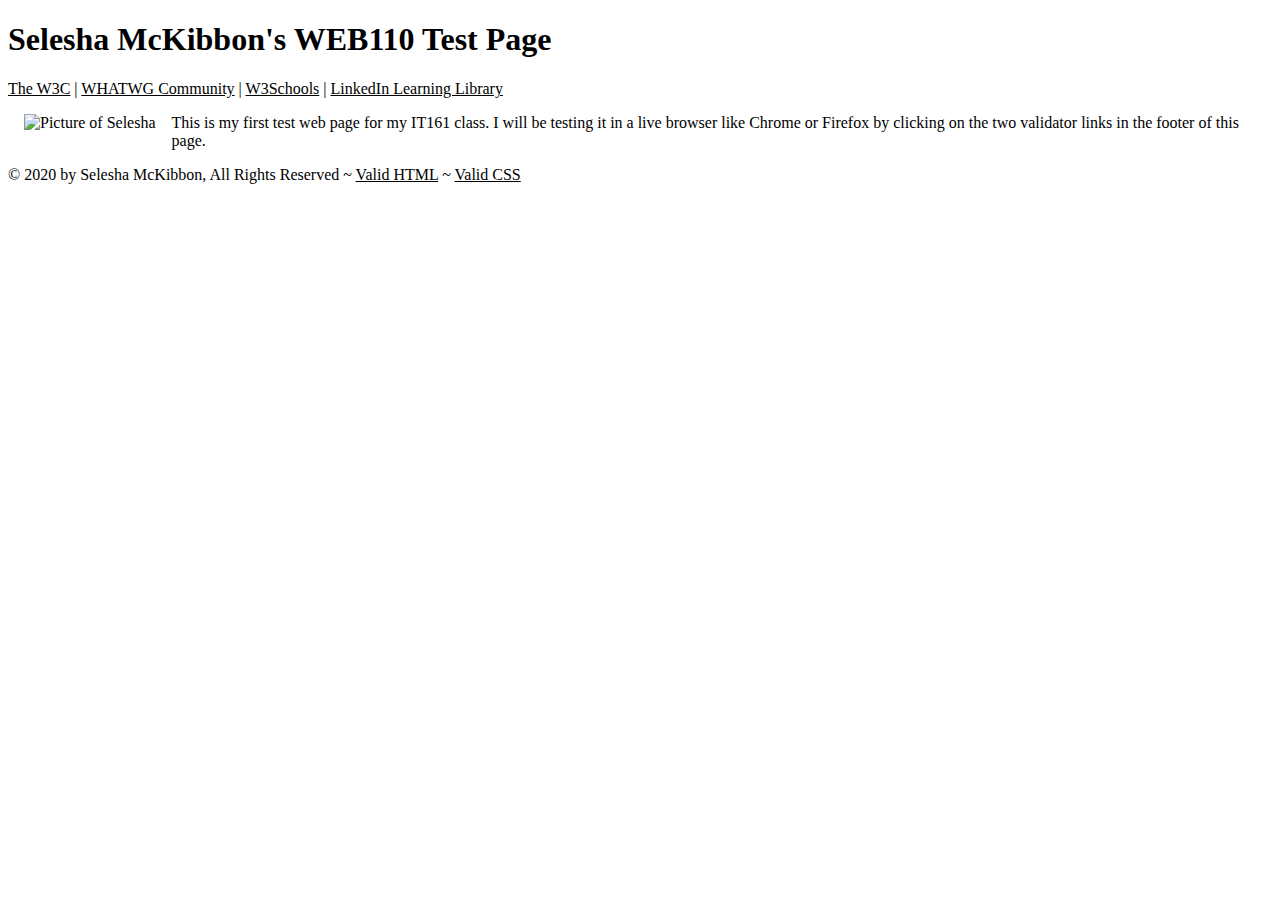
<file: it161/test.html>
<!DOCTYPE html>
<html lang="en">
    <head>
        <meta charset="utf-8">
        <meta name="robots" conetent="noindex,nofollow" />
        <title>WEB110 Test Web Page by Selesha McKibbon</title>
        <!-- START Style Here -->
        <style>
            img {
                float:left;
                margin:1em;
            }
            
            a {
                color:black;
            }
            
            a:hover {
                color:red;
                background-color:yellow;
                text-decoration: none;
            }
            
            footer {
                clear:both;
            }
        </style>
        <!-- END Style Here -->
    </head>
    <body>
        <header>
           <h1>Selesha McKibbon's WEB110 Test Page</h1>
            <nav>
                <a href="https://www.w3.org/" target="_blank">The W3C</a> |
                <a href="https://whatwg.org" target="_blank">WHATWG Community</a>
                |
                <a href="https://w3schools.com" target="_blank">W3Schools</a> |
                <a href="https://linkedin.com/learning/login" target="_blank">LinkedIn Learning Library</a>
            </nav>
        </header>
            <img scr="images/myself.jpg" alt="Picture of Selesha" />
            <p>This is my first test web page for my IT161 class. I will be testing it in a live browser like Chrome or Firefox by clicking on the two validator links in the footer of this page. </p>
        <footer>
            <p>&copy; 2020 by Selesha McKibbon, All Rights Reserved ~ <a href="http://validator.w3.org/check/referer" target="_blank">Valid HTML</a> ~ <a href="http://jigsaw.w3.org/css-validator/check?uri=referer" target="_blank">Valid CSS</a></p>
        </footer>
    </body>
</html>
</file>
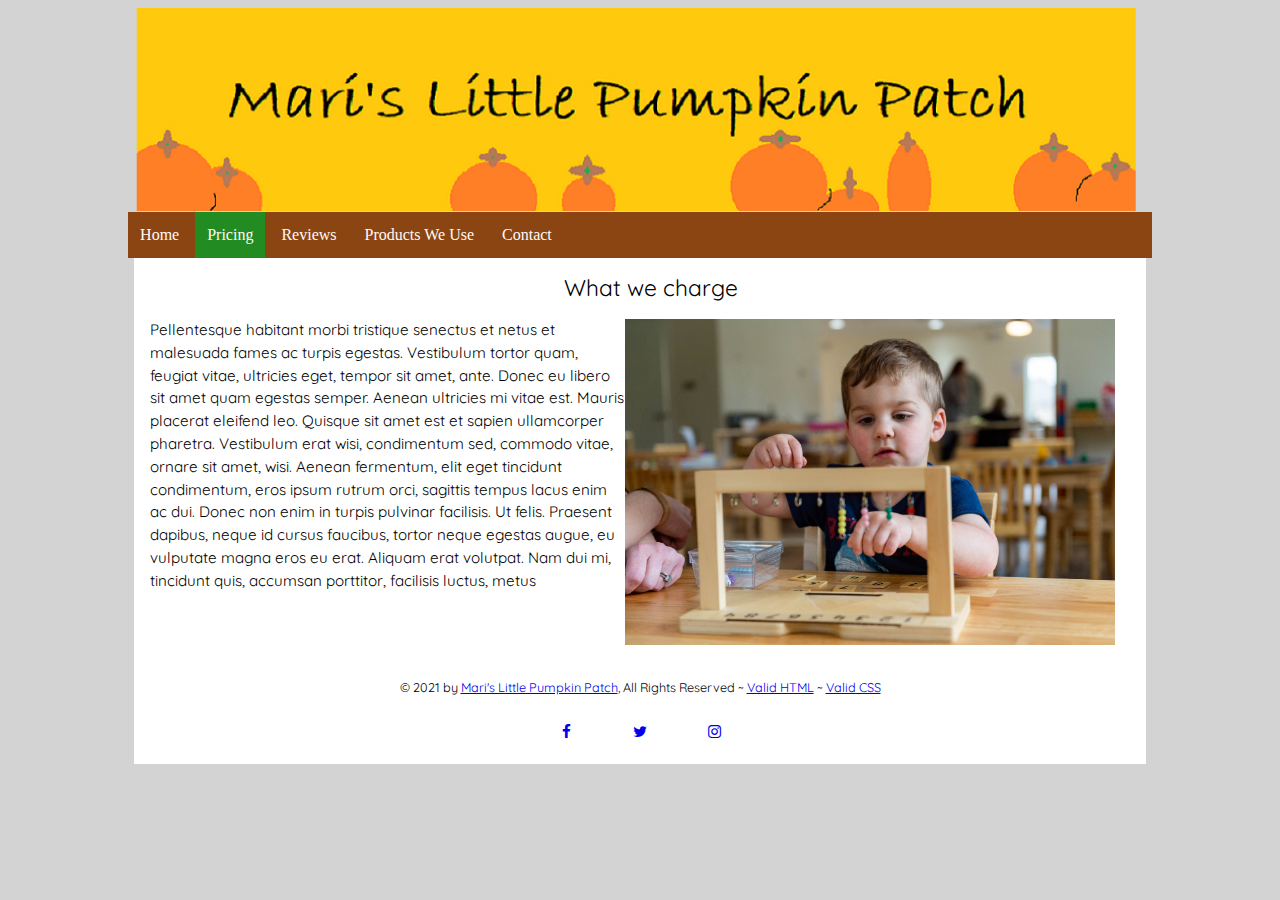
<file: it161/fp/pricing.html>
<!DOCTYPE html>
<html lang="en">
    
 <head>
  <title>Final Project</title>
  <meta name="robots" content="noindex,nofollow" />
  <meta name="viewport" content="width=device-width" />
  <meta charset="utf-8" />
  <link rel="stylesheet" href="css/fp.css" />
  <link rel="stylesheet" href="css/nav.css" />
  <link rel="stylesheet" href="css/forms.css" />
  <link rel="stylesheet" href="https://cdnjs.cloudflare.com/ajax/libs/font-awesome/4.7.0/css/font-awesome.min.css">     
 
    
 </head>
    
    
 <body>
  <header>
      
    <h1><a href="template.html"><img src="images/pumpkinpatch.png"></a></h1>
      
    <nav class="topnav" id="myTopnav">
         
     <a href="template.html">Home</a>
     <a href="pricing.html" class="active">Pricing</a>
     <a href="reviews.html">Reviews</a>
     <a href="products.html">Products we use</a>
     <a href="contactform.php" >Contact</a>
     <a href="javascript:void(0);" class="icon" onclick="myFunction()">&#9776;</a>
         
    </nav>
  </header>
     
   <div class="wrapper">
       
    <main class="wrapper">
      
      <center><h2 class="subheader">What we charge</h2></center>
       
      <p><img class="desktop" src="images/thinking.jpg" alt="#" />
         <img class="phone" src="images/Montessori-Classroom.jpg" alt="montessori classroom" />
          Pellentesque habitant morbi tristique senectus et netus et malesuada fames ac turpis egestas. Vestibulum tortor quam, feugiat vitae, ultricies eget, tempor sit amet, ante. Donec eu libero sit amet quam egestas semper. Aenean ultricies mi vitae est. Mauris placerat eleifend leo. Quisque sit amet est et sapien ullamcorper pharetra. Vestibulum erat wisi, condimentum sed, commodo vitae, ornare sit amet, wisi. Aenean fermentum, elit eget tincidunt condimentum, eros ipsum rutrum orci, sagittis tempus lacus enim ac dui. Donec non enim in turpis pulvinar facilisis. Ut felis. Praesent dapibus, neque id cursus faucibus, tortor neque egestas augue, eu vulputate magna eros eu erat. Aliquam erat volutpat. Nam dui mi, tincidunt quis, accumsan porttitor, facilisis luctus, metus</p>
      
     <footer>
      <p><small>&copy; 2021 by <a href="contactform.php">Mari's Little Pumpkin Patch</a>, All Rights 
          Reserved ~ <a href="https://validator.w3.org/check/referer" target="_blank">Valid 
          HTML</a> ~ <a href="https://jigsaw.w3.org/css-validator/check?uri=referer"
                        target="_blank">Valid CSS</a></small></p>
         

         
         <a href="#" class="fa fa-facebook"></a>
         <a href="#" class="fa fa-twitter"></a>
         <a href="#" class="fa fa-instagram"></a>
     </footer>  
    </main>
   </div>
     
  <!-- Toggle between adding and removing the "responsive" class to topnav when the user clicks on the icon -->
     
  <script>
    function myFunction() {
        var x = document.getElementById("myTopnav");
        if (x.className === "topnav") {
            x.className += " responsive";
        } else {
            x.className = "topnav";
        }
    }   
 </script>
     
 </body>
</html>
</file>
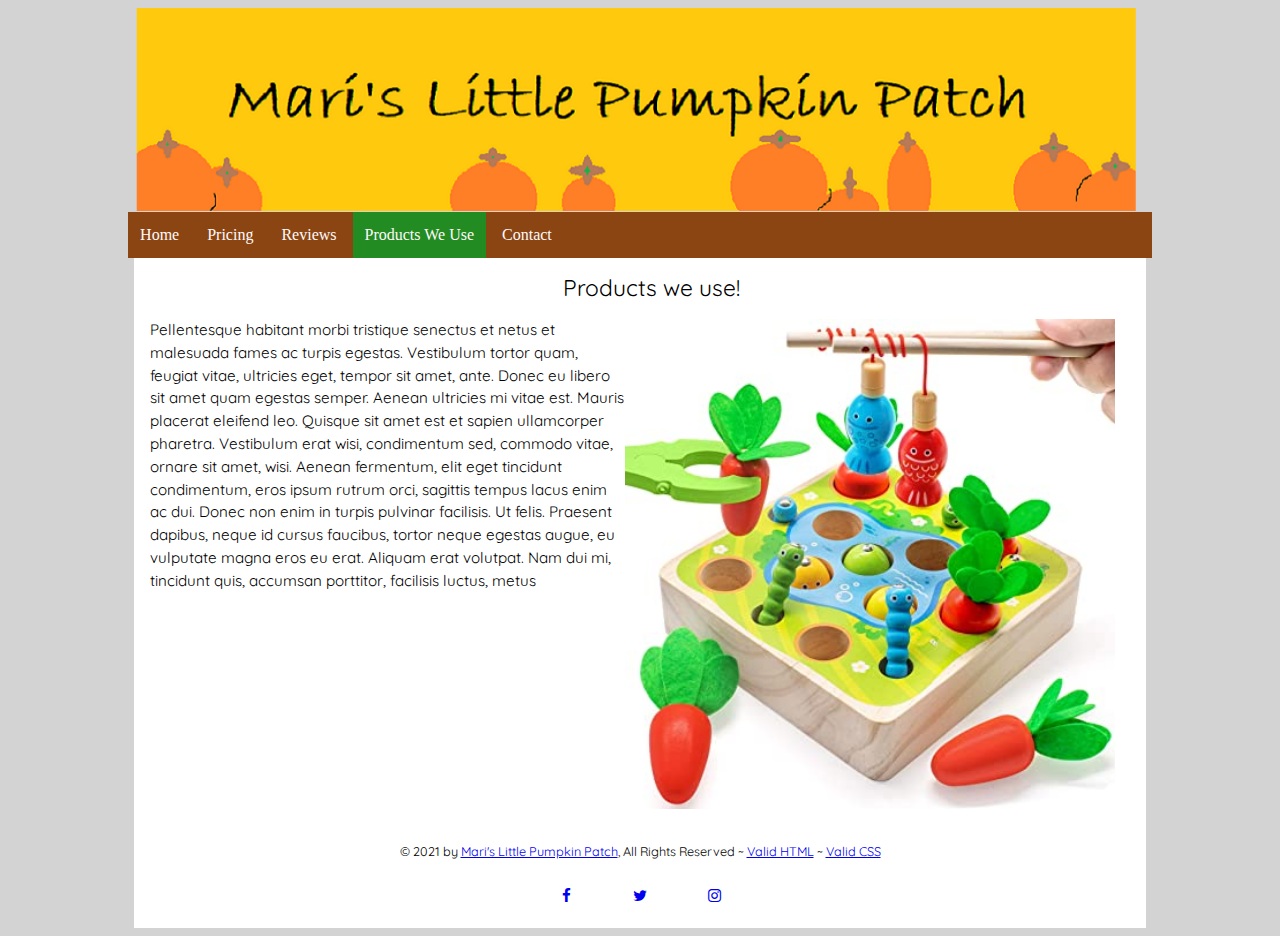
<file: it161/fp/products.html>
<!DOCTYPE html>
<html lang="en">
    
 <head>
  <title>Final Project</title>
  <meta name="robots" content="noindex,nofollow" />
  <meta name="viewport" content="width=device-width" />
  <meta charset="utf-8" />
  <link rel="stylesheet" href="css/fp.css" />
  <link rel="stylesheet" href="css/nav.css" />
  <link rel="stylesheet" href="css/forms.css" />
  <link rel="stylesheet" href="https://cdnjs.cloudflare.com/ajax/libs/font-awesome/4.7.0/css/font-awesome.min.css">     
 
    
 </head>
    
    
 <body>
  <header>
      
    <h1><a href="template.html"><img src="images/pumpkinpatch.png"></a></h1>
      
    <nav class="topnav" id="myTopnav">
         
     <a href="template.html">Home</a>
     <a href="pricing.html">Pricing</a>
     <a href="reviews.html">Reviews</a>
     <a href="products.html" class="active">Products we use</a>
     <a href="contactform.php" >Contact</a>
     <a href="javascript:void(0);" class="icon" onclick="myFunction()">&#9776;</a>
        
         
    </nav>
  </header>
     
   <div class="wrapper">
       
    <main class="wrapper">
      
      <center><h2 class="subheader">Products we use!</h2></center>
       
      <p><img class="desktop" src="images/toys.jpg" alt="#" />
         <img class="phone" src="images/Montessori-Classroom.jpg" alt="montessori classroom" />
          Pellentesque habitant morbi tristique senectus et netus et malesuada fames ac turpis egestas. Vestibulum tortor quam, feugiat vitae, ultricies eget, tempor sit amet, ante. Donec eu libero sit amet quam egestas semper. Aenean ultricies mi vitae est. Mauris placerat eleifend leo. Quisque sit amet est et sapien ullamcorper pharetra. Vestibulum erat wisi, condimentum sed, commodo vitae, ornare sit amet, wisi. Aenean fermentum, elit eget tincidunt condimentum, eros ipsum rutrum orci, sagittis tempus lacus enim ac dui. Donec non enim in turpis pulvinar facilisis. Ut felis. Praesent dapibus, neque id cursus faucibus, tortor neque egestas augue, eu vulputate magna eros eu erat. Aliquam erat volutpat. Nam dui mi, tincidunt quis, accumsan porttitor, facilisis luctus, metus</p>
      
     <footer>
      <p><small>&copy; 2021 by <a href="contactform.php">Mari's Little Pumpkin Patch</a>, All Rights 
          Reserved ~ <a href="https://validator.w3.org/check/referer" target="_blank">Valid 
          HTML</a> ~ <a href="https://jigsaw.w3.org/css-validator/check?uri=referer"
                        target="_blank">Valid CSS</a></small></p>
         

         
         <a href="#" class="fa fa-facebook"></a>
         <a href="#" class="fa fa-twitter"></a>
         <a href="#" class="fa fa-instagram"></a>
     </footer>  
    </main>
   </div>
     
  <!-- Toggle between adding and removing the "responsive" class to topnav when the user clicks on the icon -->
     
  <script>
    function myFunction() {
        var x = document.getElementById("myTopnav");
        if (x.className === "topnav") {
            x.className += " responsive";
        } else {
            x.className = "topnav";
        }
    }   
 </script>
     
 </body>
</html>
</file>
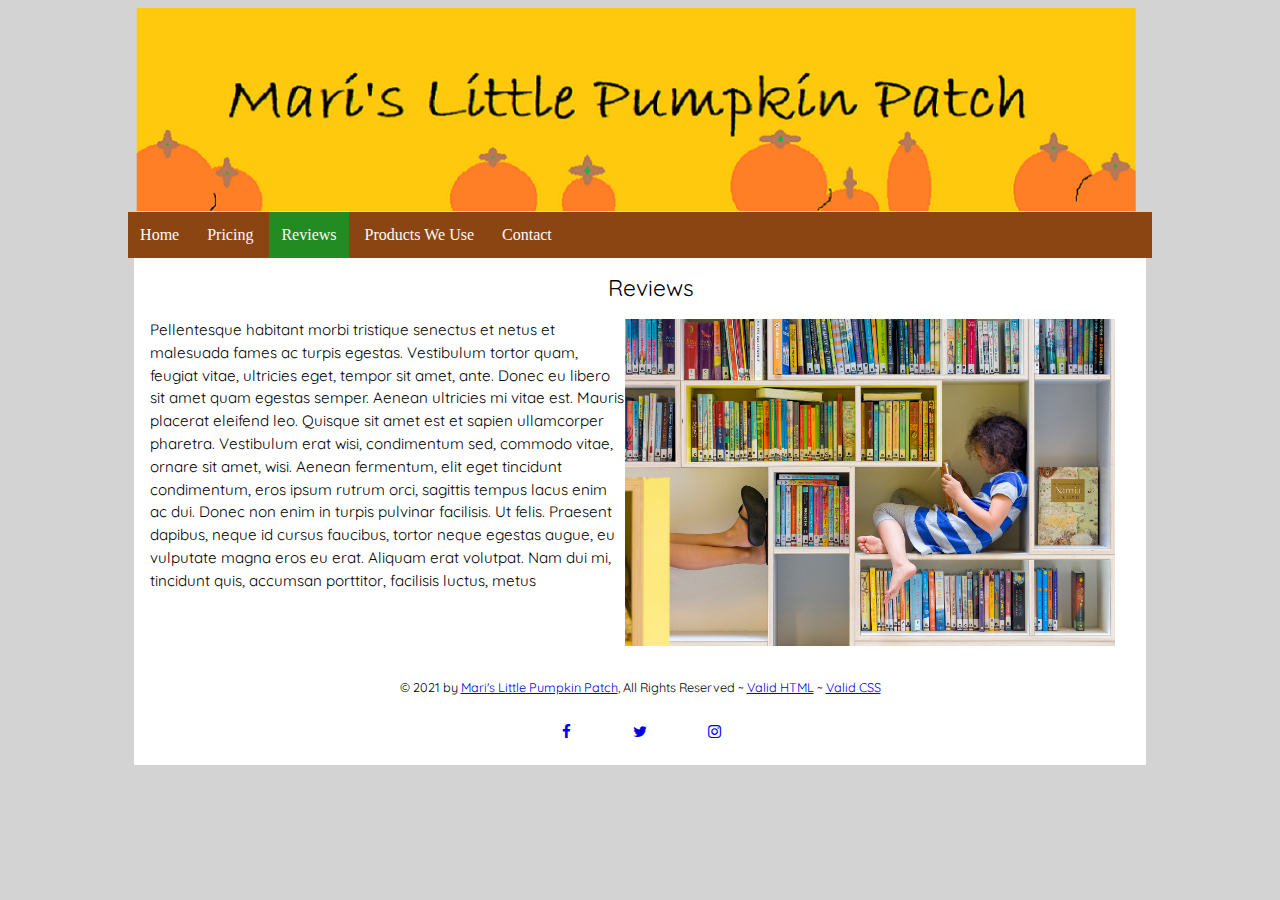
<file: it161/fp/reviews.html>
<!DOCTYPE html>
<html lang="en">
    
 <head>
  <title>Final Project</title>
  <meta name="robots" content="noindex,nofollow" />
  <meta name="viewport" content="width=device-width" />
  <meta charset="utf-8" />
  <link rel="stylesheet" href="css/fp.css" />
  <link rel="stylesheet" href="css/nav.css" />
  <link rel="stylesheet" href="css/forms.css" />
  <link rel="stylesheet" href="https://cdnjs.cloudflare.com/ajax/libs/font-awesome/4.7.0/css/font-awesome.min.css">     
 
    
 </head>
    
    
 <body>
  <header>
      
    <h1><a href="template.html"><img src="images/pumpkinpatch.png"></a></h1>
      
    <nav class="topnav" id="myTopnav">
         
     <a href="template.html">Home</a>
     <a href="pricing.html">Pricing</a>
     <a href="reviews.html" class="active">Reviews</a>
     <a href="products.html">Products we use</a>
     <a href="contactform.php" >Contact</a>
     <a href="javascript:void(0);" class="icon" onclick="myFunction()">&#9776;</a>
        
         
    </nav>
  </header>
     
   <div class="wrapper">
       
    <main class="wrapper">
      
      <center><h2 class="subheader">Reviews</h2></center>
       
      <p><img class="desktop" src="images/books.jpg" alt="#" />
         <img class="phone" src="images/Montessori-Classroom.jpg" alt="montessori classroom" />
          Pellentesque habitant morbi tristique senectus et netus et malesuada fames ac turpis egestas. Vestibulum tortor quam, feugiat vitae, ultricies eget, tempor sit amet, ante. Donec eu libero sit amet quam egestas semper. Aenean ultricies mi vitae est. Mauris placerat eleifend leo. Quisque sit amet est et sapien ullamcorper pharetra. Vestibulum erat wisi, condimentum sed, commodo vitae, ornare sit amet, wisi. Aenean fermentum, elit eget tincidunt condimentum, eros ipsum rutrum orci, sagittis tempus lacus enim ac dui. Donec non enim in turpis pulvinar facilisis. Ut felis. Praesent dapibus, neque id cursus faucibus, tortor neque egestas augue, eu vulputate magna eros eu erat. Aliquam erat volutpat. Nam dui mi, tincidunt quis, accumsan porttitor, facilisis luctus, metus</p>
      
     <footer>
      <p><small>&copy; 2021 by <a href="contactform.php">Mari's Little Pumpkin Patch</a>, All Rights 
          Reserved ~ <a href="https://validator.w3.org/check/referer" target="_blank">Valid 
          HTML</a> ~ <a href="https://jigsaw.w3.org/css-validator/check?uri=referer"
                        target="_blank">Valid CSS</a></small></p>

         
         <a href="#" class="fa fa-facebook"></a>
         <a href="#" class="fa fa-twitter"></a>
         <a href="#" class="fa fa-instagram"></a>
     </footer>  
    </main>
   </div>
     
  <!-- Toggle between adding and removing the "responsive" class to topnav when the user clicks on the icon -->
     
  <script>
    function myFunction() {
        var x = document.getElementById("myTopnav");
        if (x.className === "topnav") {
            x.className += " responsive";
        } else {
            x.className = "topnav";
        }
    }   
 </script>
     
 </body>
</html>
</file>
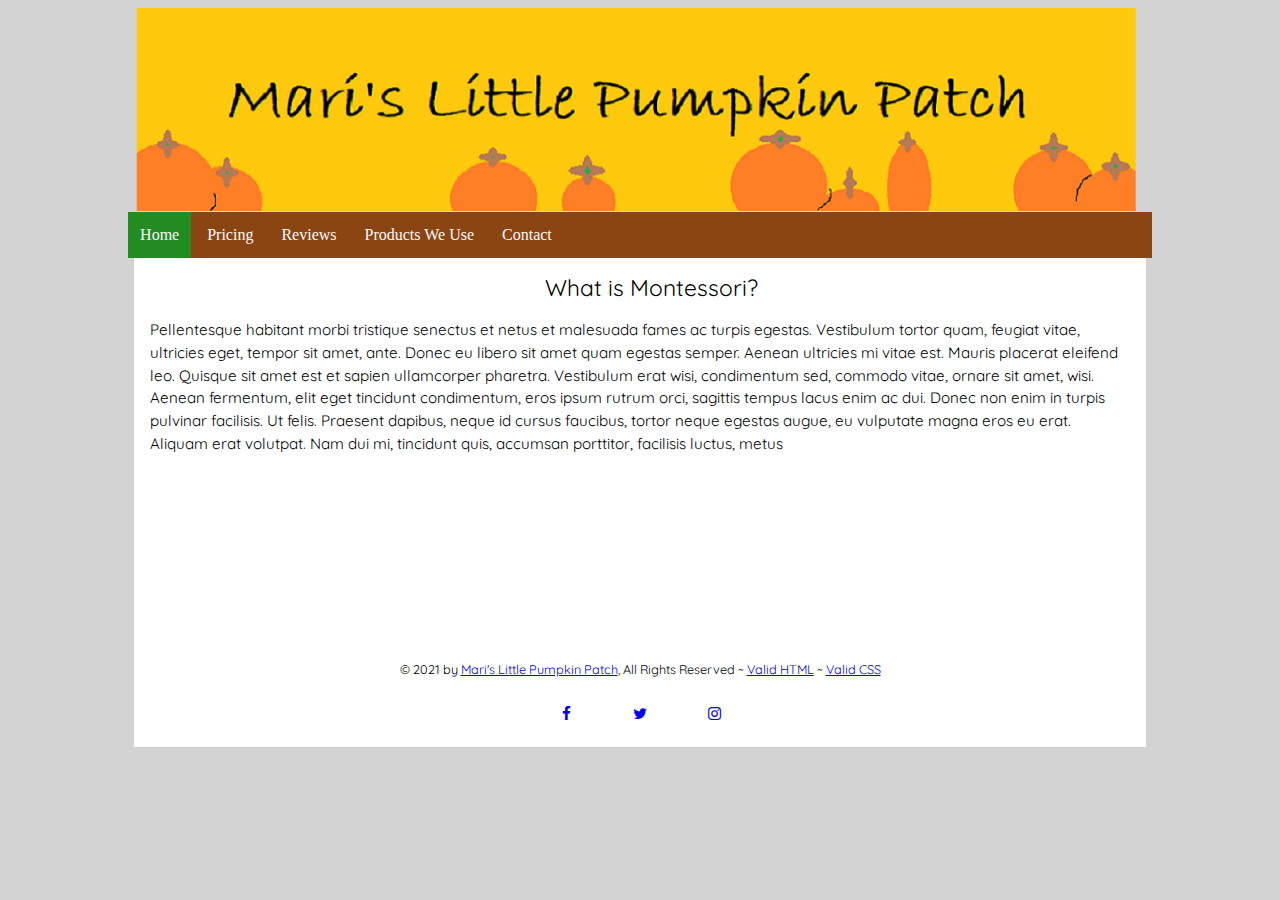
<file: it161/fp/template.html>
<!DOCTYPE html>
<html lang="en">
    
 <head>
  <title>Final Project</title>
  <meta name="robots" content="noindex,nofollow" />
  <meta name="viewport" content="width=device-width" />
  <meta charset="utf-8" />
  <link rel="stylesheet" href="css/fp.css" />
  <link rel="stylesheet" href="css/nav.css" />
  <link rel="stylesheet" href="css/forms.css" />
  <link rel="stylesheet" href="https://cdnjs.cloudflare.com/ajax/libs/font-awesome/4.7.0/css/font-awesome.min.css">       
    
 </head>
    
    
 <body>
  <header>
      
    <h1><a href="template.html"><img src="images/pumpkinpatch.png"></a></h1>
      
    <nav class="topnav" id="myTopnav">
         
     <a href="template.html" class="active">Home</a>
     <a href="pricing.html">Pricing</a>
     <a href="reviews.html">Reviews</a>
     <a href="products.html">Products we use</a>
     <a href="contactform.php" >Contact</a>
     <a href="javascript:void(0);" class="icon" onclick="myFunction()">&#9776;</a>
        
         
    </nav>
  </header>
     
   <div class="wrapper">
       
    <main class="wrapper">
      
      <center><h2 class="subheader">What is Montessori?</h2></center>    
       
      <p>
          Pellentesque habitant morbi tristique senectus et netus et malesuada fames ac turpis egestas. Vestibulum tortor quam, feugiat vitae, ultricies eget, tempor sit amet, ante. Donec eu libero sit amet quam egestas semper. Aenean ultricies mi vitae est. Mauris placerat eleifend leo. Quisque sit amet est et sapien ullamcorper pharetra. Vestibulum erat wisi, condimentum sed, commodo vitae, ornare sit amet, wisi. Aenean fermentum, elit eget tincidunt condimentum, eros ipsum rutrum orci, sagittis tempus lacus enim ac dui. Donec non enim in turpis pulvinar facilisis. Ut felis. Praesent dapibus, neque id cursus faucibus, tortor neque egestas augue, eu vulputate magna eros eu erat. Aliquam erat volutpat. Nam dui mi, tincidunt quis, accumsan porttitor, facilisis luctus, metus
          
        <section>
    <center><div class='embed-container'>
                <iframe src='https://www.youtube.com/embed/M-gVvZ0uZRU' 
                    frameborder='0' 
                    allowfullscreen>
                </iframe>
            </div></center>
        </section>
      
     <footer>
      <p><small>&copy; 2021 by <a href="contactform.php">Mari's Little Pumpkin Patch</a>, All Rights 
          Reserved ~ <a href="https://validator.w3.org/check/referer" target="_blank">Valid 
          HTML</a> ~ <a href="https://jigsaw.w3.org/css-validator/check?uri=referer"
                        target="_blank">Valid CSS</a></small></p>
         

         
         <a href="#" class="fa fa-facebook"></a>
         <a href="#" class="fa fa-twitter"></a>
         <a href="#" class="fa fa-instagram"></a>
     </footer>  
    </main>
   </div>
     
  <!-- Toggle between adding and removing the "responsive" class to topnav when the user clicks on the icon -->
     
  <script>
    function myFunction() {
        var x = document.getElementById("myTopnav");
        if (x.className === "topnav") {
            x.className += " responsive";
        } else {
            x.className = "topnav";
        }
    }   
 </script>
     
 </body>
</html>
</file>
<file: it161/fp/css/fp.css>
@import url('https://fonts.googleapis.com/css?family=Quicksand');

html {
    background-color: lightgray;
    font-family: 'Quicksand', sans-serif;
    font-size: 0.95em;
    line-height: 1.5em;
}

selection {
    color: #000; 
    background: #ff0;
}

h1 {
    font-weight: normal;
    margin: auto;
    background: lightgrey;
    line-height: none;
}

header {
  overflow: hidden;
}

header img {
  margin-left: 49%;
  transform: translateX(-50%);
  width: 100%;
  height: auto;    
}

div.wrapper {
    background-color: white;
    overflow: auto;
}

p {
    margin: 1em 1em;
}


h2, h3 {
    font-weight: normal;
    margin-left: 1em;
    line-height: 1em;
}

footer {
    clear: both;
    text-align: center;
    padding: 1em;
}

/* Social media icons - font awesome */
.fa {
  padding: 10px;
  font-size: 30px;
  width: 50px;
  text-align: center;
  text-decoration: none;
}

/* Responsive rules */

/* DESKTOP */
@media all and (min-width:1200px) {
    div.wrapper {
        width: 80%;
        margin: auto;
    }
    
    h1 {
        width: 79%;
        padding-left: 1%;
    }
    
    img.desktop {
        width: 50%;
        float: right;
        margin-right: 1em;
    }
    
    img.phone {
        display: none;
    }
    
    p {
        margin: 1em;
    }
}

/* PHONE */
@media all and (max-width:1199px) {
    div.wrapper {
        width: 100%;
    }
    
    h1 {
        width: 99%;
        padding-left: 1%;
    }
    
    img.phone {
        width: 100%;
    }
    
    img.desktop {
        display: none;
    }
}

/* Contatc Form */
input[type=text], select, textarea {
      width: 100%; /* Full width */
      padding: 12px; /* Some padding */ 
      border: 1px solid #ccc; /* Gray border */
      border-radius: 4px; /* Rounded borders */
      box-sizing: border-box; /* Make sure that padding and width stays in place */
      margin-top: 6px; /* Add a top margin */
      margin-bottom: 16px; /* Bottom margin */
      resize: vertical /* Allow the user to vertically resize the textarea (not horizontally) */
}

/* Style the submit button with a specific background color etc */
input[type=submit] {
      background-color: saddlebrown;
      color: white;
      padding: 12px 20px;
      border: none;
      border-radius: 4px;
      cursor: grab;
}

/* When moving the mouse over the submit button, color changes */
input[type=submit]:hover {
      background-color: forestgreen;
}

/* Add a background color and some padding around the form */
.container {
      border-radius: 5px;
      background-color: none;
      padding: 20px;
}
</file>
<file: it161/fp/css/nav.css>
.topnav {
    margin: auto;
    background-color: saddlebrown;
    overflow: auto;
}

.topnav a {
    display: inline-block;
    position: relative;
    color: snow;
    text-align: center;
    padding: 12px 12px;
    text-decoration: none;
    text-transform: capitalize;
    font-size: 16px;
    font-family: cursive, serif, "times new roman";
}

.topnav a.hover, .active {
    background-color: forestgreen;
}

.topnav .icon {
    display: none;
}



/* Responsive rules - apply when screen width is less than 1200px */

@media screen and (max-width: 1199px) {
    .topnav a:not(:first-child) {
        display: none;
    }
    
    .topnav a.icon {
        float: right;
        display: block;
    }
    
    .topnav.responsive {
        position: relative;
    }
    
    .topnav.responsive a {
        float: none;
        display: block;
        text-align: left;
    }
    
    .topnav.responsive a.icon {
        position: absolute;
        right: 0;
        top: 0;
    }
}


/* DESKTOP */
@media all and (min-width:1200px) {
    .topnav {
        width: 81%;
    }
}

/* PHONE */
@media all and (max-width:500px) {
    .topnav {
        width: 100%;
    }
}
</file>
<file: it161/fp/css/forms.css>
/* start reCAPTCHA styles */
		
		/* writes to small text above reCAPTCHA upon failure */
		.dateFeedback{
			font-style:italic;
			font-size:70%;
			font-weight:bold;
			color:#f00;
		}
        input:required {
              border: 1px solid forestgreen;
        }

         input:optional, textarea:optional {
             background-color:#f1f1f1;
             border:1px solid #ccc;
        }

        input[type="submit"], input[type="button"] {
          background-color: saddlebrown;
          border-radius: 4px;
          border: solid 1px #ccc;
          padding: 0.3em 0.5em;
        }

        fieldset {
          border: 1px solid #ccc;
          max-width: 350px;
        }

        legend {
          margin-left: 0.5em;
          padding: 0.2em 0.5em;
          border-left: 1px solid #ccc;
          border-right: 1px solid #ccc;
        }
        
        /* end reCAPTCHA styles */
</file>
